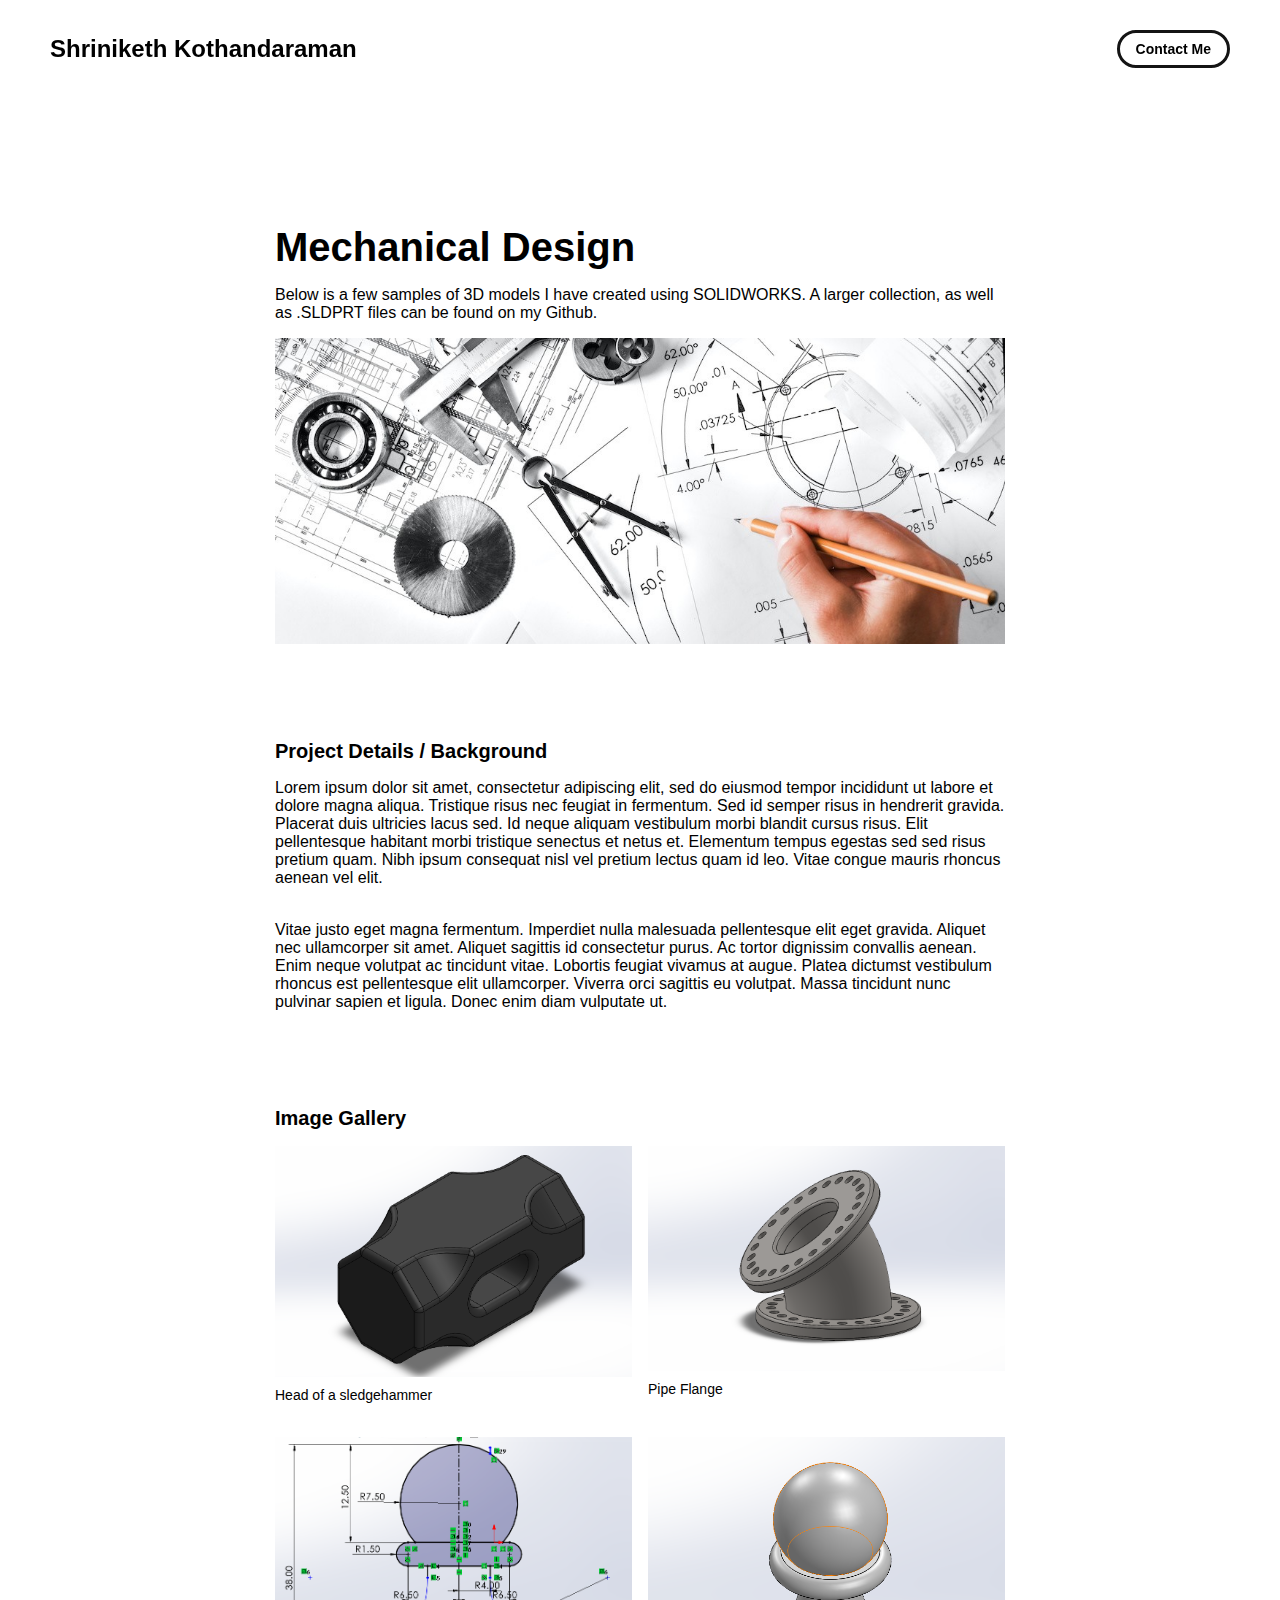
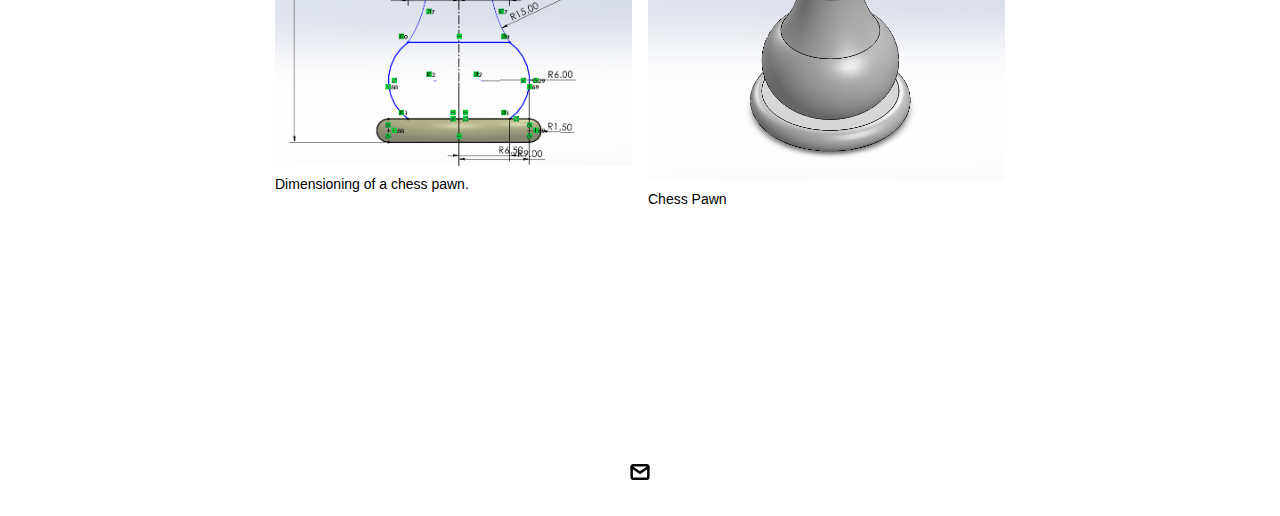
<file: project-pages/Mechanical_Design.html>
<!-- 
  IMPORTANT! 
  
  Keep this file unchanged to use as a template for all future project pages. 

  For every new project you add to your portfolio, make a copy of this file in the
  'project-pages' folder with a name related to the project.
-->


<!DOCTYPE html>
<html lang="en">
	<head>
		<meta charset="utf-8">
    <!-- 
      TODO

      Upload your Unemployable (or whatever photo you like) to the assets/images folder
      and change the name of the image below to match the uploaded one

      Change the title in the <title> tag to whatever you would like the title of your portfolio to be

      This should be the same across all pages.
     -->
     <link rel="icon" href="../assets/images/1311.png" />
     <title>Shriniketh's Portfolio</title>
    <meta name="description" content="A portfolio template for the Unemployables community.">
    <meta name="viewport" content="width=device-width, initial-scale=1" />

		<link rel="stylesheet" href="../css/layout.css">
    <link rel="stylesheet" href="../css/typography.css">
    <link rel="stylesheet" href="../css/utilities.css">

		<script defer src="../js/script.js"></script>
	</head>
	<body>
    <!-- NAVBAR -->
    <div class="navbar">
      <a class="nav-title-link" href="../index.html">
        <!-- 
          TODO - Change the "Portfolio Title" to whatever you want displayed in the top left

          (this should be the same across all pages)
         -->
        <span class="nav-title">Shriniketh Kothandaraman</span>
        <!-- 
          TODO - Change the email after 'mailto:' to your email address for contact 
        
          (this should be the same across all pages)
        -->
        <a class="button" href="mailto:skothand@uwaterloo.ca">
          <span class="button-text">Contact Me</span>
        </a>
      </a>
    </div>

    <!-- MAIN PAGE CONTENT -->
    <div id="main-content">

      <!-- PROJECT HEADER -->
      <div id="project-header">
          <!-- 
            TODO

            - Change the 'main-title' text to the name of your project
            - Change the 'body-text' text to a short and sweet description of your project (maybe the same as the one on the project card)
            - Change "desktop.jpeg" to the image filename you uploaded in the assets/images folder.
          -->
        <div class="main-title">Mechanical Design</div>
        <div class="body-text">Below is a few samples of 3D models I have created using SOLIDWORKS.
          A larger collection, as well as .SLDPRT files can be found on my Github. </div>
        <image class="project-header-image" src="../assets/images/Mechanical_Designer.jpg">
      </div>

      <!-- PROJECT DETAILS -->
      <!-- 
        TODO

        - Change the 'subheader-text' to whatever header you want for project details
        - Add paragraphs using the <div class="body-text"></div> elements in the "project-details-content"
      -->
      <div id="project-details">
        <div class="subheader-text">Project Details / Background</div>
        <div class="project-details-content">
          <div class="body-text">Lorem ipsum dolor sit amet, consectetur adipiscing elit, sed do eiusmod tempor incididunt ut labore et dolore magna aliqua. Tristique risus nec feugiat in fermentum. Sed id semper risus in hendrerit gravida. Placerat duis ultricies lacus sed. Id neque aliquam vestibulum morbi blandit cursus risus. Elit pellentesque habitant morbi tristique senectus et netus et. Elementum tempus egestas sed sed risus pretium quam. Nibh ipsum consequat nisl vel pretium lectus quam id leo. Vitae congue mauris rhoncus aenean vel elit.</div>
          <div class="body-text">Vitae justo eget magna fermentum. Imperdiet nulla malesuada pellentesque elit eget gravida. Aliquet nec ullamcorper sit amet. Aliquet sagittis id consectetur purus. Ac tortor dignissim convallis aenean. Enim neque volutpat ac tincidunt vitae. Lobortis feugiat vivamus at augue. Platea dictumst vestibulum rhoncus est pellentesque elit ullamcorper. Viverra orci sagittis eu volutpat. Massa tincidunt nunc pulvinar sapien et ligula. Donec enim diam vulputate ut.</div>
        </div>
      </div>

      <!-- IMAGE GALLERY -->
      <div id="project-gallery">
        <!-- TODO - Change the 'subheader-text' to whatever you want the Gallery section header to say -->
        <div class="subheader-text">Image Gallery</div>
        <div class="project-gallery-content">
            <!-- 
              TODO

              This is where the images in the gallery live. Here's a simple gallery image for you to copy:

              Full Width Image:

                <div class="gallery-image-container">
                  <img src="../assets/images/IMAGE_NAME" class="gallery-image">
                  <span class="image-caption">IMAGE_CAPTION</span>
                </div>

              Half Width Image: 

                <div class="gallery-image-container half-width">
                  <img src="../assets/images/IMAGE_NAME" class="gallery-image">
                  <span class="image-caption">IMAGE_CAPTION</span>
                </div>

              - To add an image to the this area, copy one of the above, paste it below this comment, and change the following:
                  - IMAGE_NAME: the name of the image file in assets/images
                  - IMAGE_CAPTION: to the caption of the image
            -->
            <div class="gallery-image-container half-width">
              <img src="../assets/images/Sledgehammer_SOLIDWORKS.png" class="gallery-image">
              <span class="image-caption"> Head of a sledgehammer </span>
            </div>

            <div class="gallery-image-container half-width">
              <img src="../assets/images/PipeFlange_SolidWorks.png" class="gallery-image">
              <span class="image-caption"> Pipe Flange </span>
            </div>
            <div class="gallery-image-container half-width">
              <img src="../assets/images/Chess_Pawn.png" class="gallery-image">
              <span class="image-caption">Dimensioning of a chess pawn.</span>
            </div>
            <div class="gallery-image-container half-width">
              <img src="../assets/images/Chess_Pawn_Full.png" class="gallery-image">
              <span class="image-caption">Chess Pawn</span>
            </div>
        </div>
      </div>
    </div>

    <!-- FOOTER -->
    <div id="footer">
      <!-- 
  
        TODO - Change href to your Twitter account (can also delete entire "a" element if no Twitter)       
        This should be the same across all pages.
        Here is a template if I choose to add any more socials later.

      <a class="icon-link" target="_blank" href="https://twitter.com/whitevans_eth">
        <image src="../assets/icons/twitter.svg" class="footer-icon"/>
      </a>
      -->

      <a class="icon-link" href="mailto:skothand@uwaterloo.ca">
        <image src="../assets/icons/mail.svg" class="footer-icon"/>
      </a>
    </div>

	</body>
</html>
</file>
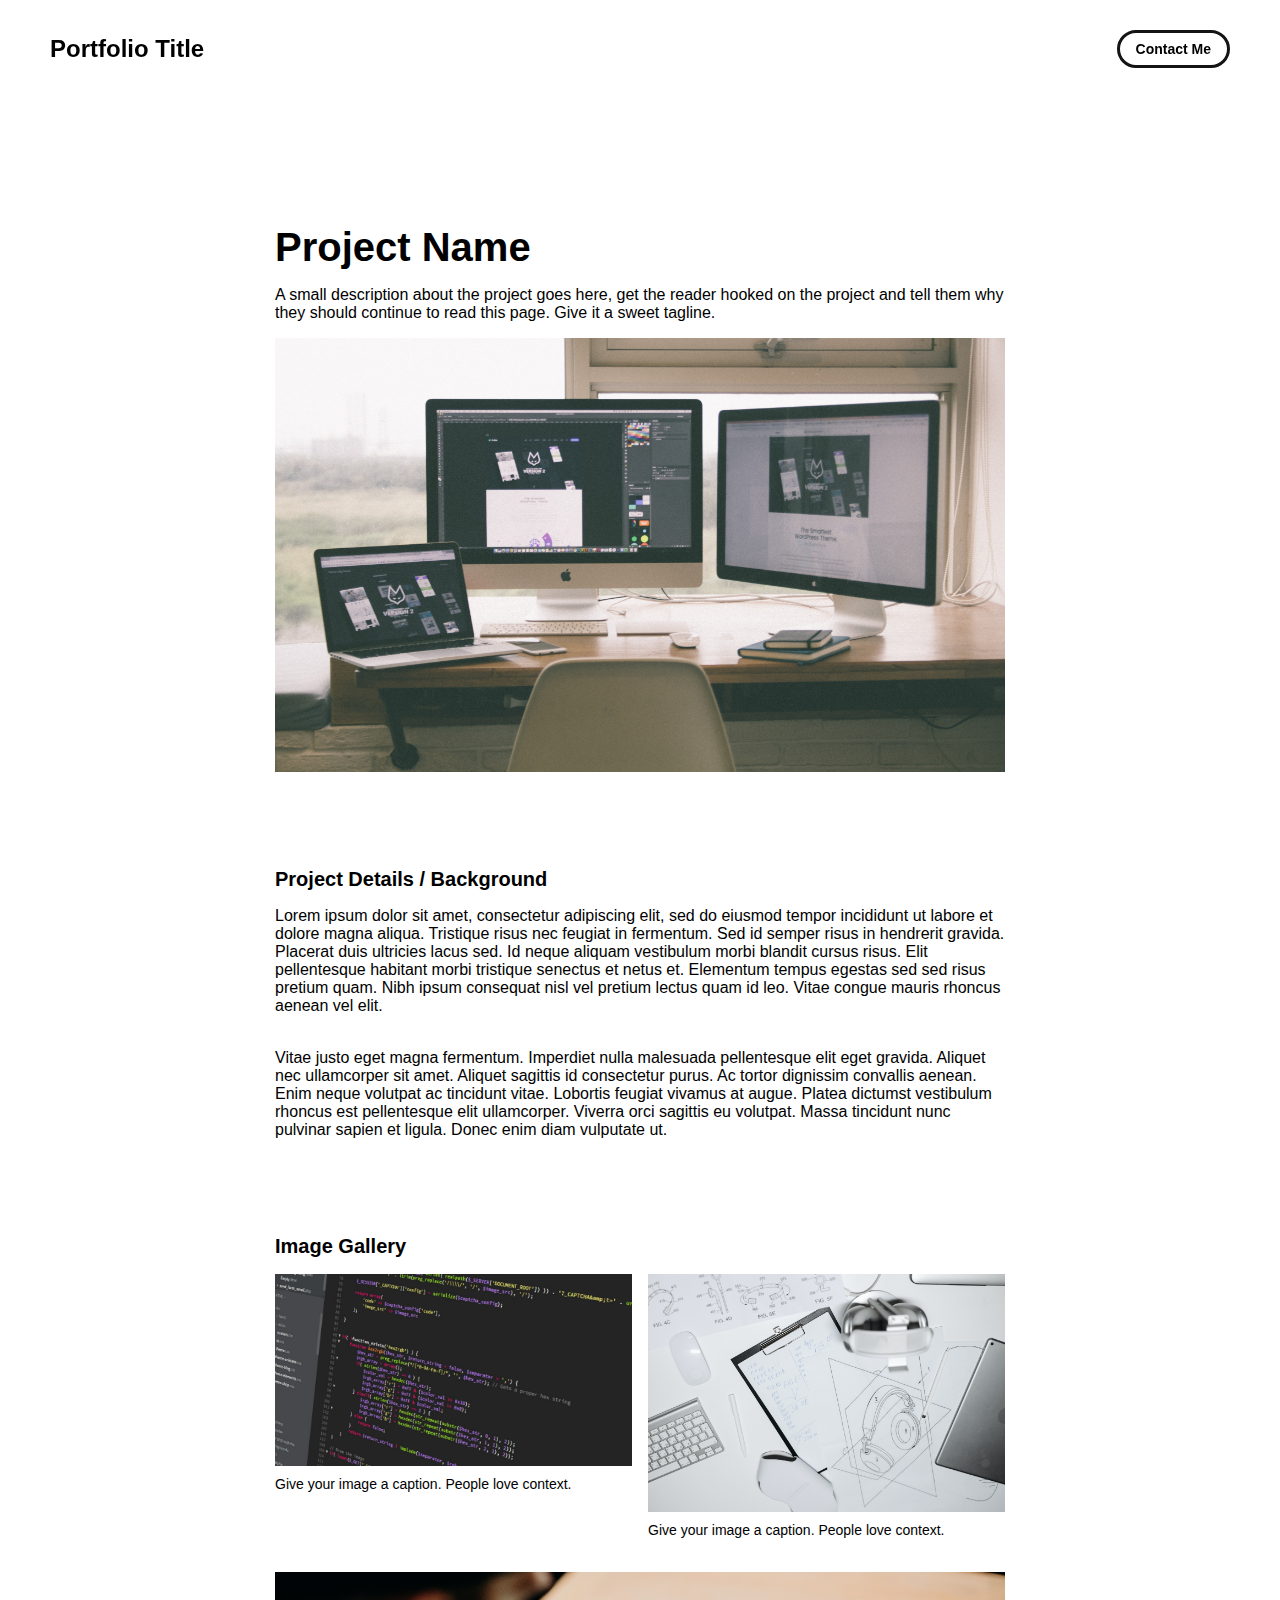
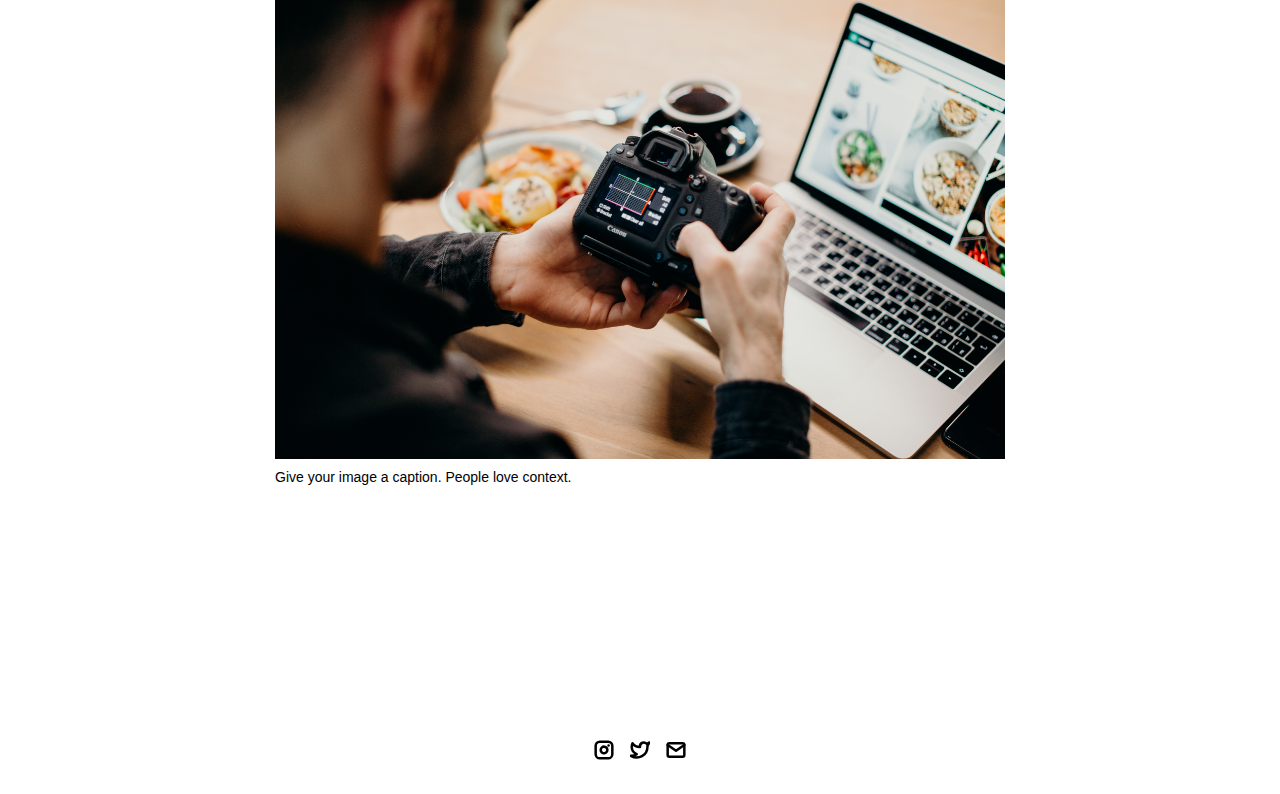
<file: project-pages/project-template.html>
<!-- 
  IMPORTANT! 
  
  Keep this file unchanged to use as a template for all future project pages. 

  For every new project you add to your portfolio, make a copy of this file in the
  'project-pages' folder with a name related to the project.
-->


<!DOCTYPE html>
<html lang="en">
	<head>
		<meta charset="utf-8">
    <!-- 
      TODO

      Upload your Unemployable (or whatever photo you like) to the assets/images folder
      and change the name of the image below to match the uploaded one

      Change the title in the <title> tag to whatever you would like the title of your portfolio to be

      This should be the same across all pages.
     -->
     <link rel="icon" href="../assets/images/1311.png" />
     <title>Unemployables Portfolio</title>
    <meta name="description" content="A portfolio template for the Unemployables community.">
    <meta name="viewport" content="width=device-width, initial-scale=1" />

		<link rel="stylesheet" href="../css/layout.css">
    <link rel="stylesheet" href="../css/typography.css">
    <link rel="stylesheet" href="../css/utilities.css">

		<script defer src="../js/script.js"></script>
	</head>
	<body>
    <!-- NAVBAR -->
    <div class="navbar">
      <a class="nav-title-link" href="../index.html">
        <!-- 
          TODO - Change the "Portfolio Title" to whatever you want displayed in the top left

          (this should be the same across all pages)
         -->
        <span class="nav-title">Portfolio Title</span>
        <!-- 
          TODO - Change the email after 'mailto:' to your email address for contact 
        
          (this should be the same across all pages)
        -->
        <a class="button" href="mailto:whitevans.eth@gmail.com">
          <span class="button-text">Contact Me</span>
        </a>
      </a>
    </div>

    <!-- MAIN PAGE CONTENT -->
    <div id="main-content">

      <!-- PROJECT HEADER -->
      <div id="project-header">
          <!-- 
            TODO

            - Change the 'main-title' text to the name of your project
            - Change the 'body-text' text to a short and sweet description of your project (maybe the same as the one on the project card)
            - Change "desktop.jpeg" to the image filename you uploaded in the assets/images folder.
          -->
        <div class="main-title">Project Name</div>
        <div class="body-text">A small description about the project goes here, get the reader hooked on the project and tell them why they should continue to read this page. Give it a sweet tagline.</div>
        <image class="project-header-image" src="../assets/images/desktop.jpeg">
      </div>

      <!-- PROJECT DETAILS -->
      <!-- 
        TODO

        - Change the 'subheader-text' to whatever header you want for project details
        - Add paragraphs using the <div class="body-text"></div> elements in the "project-details-content"
      -->
      <div id="project-details">
        <div class="subheader-text">Project Details / Background</div>
        <div class="project-details-content">
          <div class="body-text">Lorem ipsum dolor sit amet, consectetur adipiscing elit, sed do eiusmod tempor incididunt ut labore et dolore magna aliqua. Tristique risus nec feugiat in fermentum. Sed id semper risus in hendrerit gravida. Placerat duis ultricies lacus sed. Id neque aliquam vestibulum morbi blandit cursus risus. Elit pellentesque habitant morbi tristique senectus et netus et. Elementum tempus egestas sed sed risus pretium quam. Nibh ipsum consequat nisl vel pretium lectus quam id leo. Vitae congue mauris rhoncus aenean vel elit.</div>
          <div class="body-text">Vitae justo eget magna fermentum. Imperdiet nulla malesuada pellentesque elit eget gravida. Aliquet nec ullamcorper sit amet. Aliquet sagittis id consectetur purus. Ac tortor dignissim convallis aenean. Enim neque volutpat ac tincidunt vitae. Lobortis feugiat vivamus at augue. Platea dictumst vestibulum rhoncus est pellentesque elit ullamcorper. Viverra orci sagittis eu volutpat. Massa tincidunt nunc pulvinar sapien et ligula. Donec enim diam vulputate ut.</div>
        </div>
      </div>

      <!-- IMAGE GALLERY -->
      <div id="project-gallery">
        <!-- TODO - Change the 'subheader-text' to whatever you want the Gallery section header to say -->
        <div class="subheader-text">Image Gallery</div>
        <div class="project-gallery-content">
            <!-- 
              TODO

              This is where the images in the gallery live. Here's a simple gallery image for you to copy:

              Full Width Image:

                <div class="gallery-image-container">
                  <img src="../assets/images/IMAGE_NAME" class="gallery-image">
                  <span class="image-caption">IMAGE_CAPTION</span>
                </div>

              Half Width Image: 

                <div class="gallery-image-container half-width">
                  <img src="../assets/images/IMAGE_NAME" class="gallery-image">
                  <span class="image-caption">IMAGE_CAPTION</span>
                </div>

              - To add an image to the this area, copy one of the above, paste it below this comment, and change the following:
                  - IMAGE_NAME: the name of the image file in assets/images
                  - IMAGE_CAPTION: to the caption of the image
            -->
            <div class="gallery-image-container half-width">
              <img src="../assets/images/code.jpeg" class="gallery-image">
              <span class="image-caption">Give your image a caption. People love context.</span>
            </div>
            <div class="gallery-image-container half-width">
              <img src="../assets/images/sketchbook.jpeg" class="gallery-image">
              <span class="image-caption">Give your image a caption. People love context.</span>
            </div>
            <div class="gallery-image-container">
              <img src="../assets/images/camera.jpeg" class="gallery-image">
              <span class="image-caption">Give your image a caption. People love context.</span>
            </div>
        </div>
      </div>
    </div>

    <!-- FOOTER -->
    <div id="footer">
      <!-- 
        TODO - Change href to your Instagram account (can also delete entire "a" element if no Instagram) 

        This should be the same across all pages.
      -->
      <a class="icon-link" target="_blank" href="https://twitter.com/whitevans_eth">
        <image src="../assets/icons/instagram.svg" class="footer-icon"/>
      </a>
      <!-- 
        TODO - Change href to your Twitter account (can also delete entire "a" element if no Twitter) 
      
        This should be the same across all pages.
      -->
      <a class="icon-link" target="_blank" href="https://twitter.com/whitevans_eth">
        <image src="../assets/icons/twitter.svg" class="footer-icon"/>
      </a>
      <!-- 
        TODO - Change the email after "mailto" to your contact email 
      
        This should be the same across all pages.
      -->
      <a class="icon-link" href="mailto:whitevans.eth@gmail.com">
        <image src="../assets/icons/mail.svg" class="footer-icon"/>
      </a>
    </div>

	</body>
</html>
</file>
<file: css/layout.css>
* {
  box-sizing: border-box;
}

html {
  text-size-adjust: none;
  -webkit-text-size-adjust: none;
  -moz-text-size-adjust: none;
  -ms-text-size-adjust: none;
}

body {
  margin: 0;
  -webkit-font-smoothing: antialiased;
  -moz-osx-font-smoothing: grayscale;
}




/* Main Page Layout */

#main-content {
  margin: 225px 425px;
  display: flex;
  flex-direction: column;
  gap: 96px;
}




/* Portfolio Header */

#portfolio-header {
  display: flex;
  gap: 20px;
  align-items: center;
}

#portfolio-header-image-container {
  display: flex;
  flex-direction: column;
  gap: 10px;
  flex-basis: 50%;
}

.portfolio-header-image {
  width: 100%;
  height: auto;
}

#portfolio-header-text-container {
  display: flex;
  flex-direction: column;
  gap: 34px;
  flex-basis: 50%;
}




/* About Section */

#about-section {
  display: flex;
  flex-direction: column;
  gap: 16px;
}

.about-section-content {
  display: flex;
  flex-direction: column;
  gap: 34px;
}




/* Project Section */

#my-work-section {
  display: flex;
  flex-direction: column;
  gap: 16px;
}

.projects-container {
  display: flex;
  gap: 34px 16px;
  flex-wrap: wrap;
}

    /* Project Cards */

    .project-card {
      max-width: calc((100% - 32px) / 3);
      display: flex;
      flex-direction: column;
      gap: 34px;
    }

    .project-card-text-container {
      flex-direction: column;
      display: flex;
      gap: 16px
    }

    .project-image {
      width: 100%;
      height: 200px;
      object-fit: cover;
      object-position: center;
    }




/* Project Pages */

#project-header {
  display: flex;
  flex-direction: column;
  gap: 16px;
}

.project-header-image {
  width: 100%;
  height: auto;
}

#project-details {
  display: flex;
  flex-direction: column;
  gap: 16px;
}

.project-details-content {
  display: flex;
  flex-direction: column;
  gap: 34px;
}

    /* Project Gallery */

    #project-gallery {
      display: flex;
      flex-direction: column;
      gap: 16px;
    }

    .project-gallery-content {
      display: flex;
      flex-wrap: wrap;
      gap: 34px 16px;
    }

    .gallery-image-container {
      width: 100%;
      display: flex;
      flex-direction: column;
      gap: 10px;
    }

    .gallery-image-container.half-width {
      width: calc((100% - 16px) / 2);
    }

    .gallery-image {
      width: 100%;
      height: auto;
    }

/* Extra Extra large devices (large laptops and desktops, 1200px and below) */
@media only screen and (max-width: 1600px) {
  #main-content {
    margin: 225px 275px;
  }
}

/* Extra large devices (large laptops and desktops, 1200px and below) */
@media only screen and (max-width: 1200px) {
  #main-content {
    margin: 225px 175px;
  }
}

/* Large devices (laptops/desktops, 1000px and below) */
@media only screen and (max-width: 1000px) {
  #main-content {
    margin: 225px 75px;
  }
}

/* Small devices (portrait tablets and large phones, 800px and below) */
@media only screen and (max-width: 800px) {
  #main-content {
    margin: 150px 50px;
  }

  #portfolio-header {
    flex-direction: column;
  }

  .project-card {
    max-width: calc((100% - 16px) / 2);
  }
}

/* Small devices (portrait tablets and large phones, 600px and below) */
@media only screen and (max-width: 600px) {
  #main-content {
    margin: 125px 20px;
  }

  .project-card {
    max-width: 100%;
  }
}
</file>
<file: css/typography.css>
body {
  font-family: "Helvetica Neue", Helvetica, Arial, sans-serif;
}

.nav-title {
  font-weight: 700;
  font-size: 24px;
}

.button-text {
  font-size: 14px;
  font-weight: 700;
}

.image-caption {
  font-size: 14px;
  font-weight: 500;
}

.main-title {
  font-size: 40px;
  font-weight: 700;
}

.subheader-text {
  font-size: 20px;
  font-weight: 700;
}

.body-text {
  font-size: 16px;
  font-weight: 500;
}

.project-card-text {
  overflow: hidden;
  text-overflow: ellipsis;
  display: -webkit-box;
  -webkit-line-clamp: 4;
  -webkit-box-orient: vertical;
}

.project-title {
  overflow: hidden;
  text-overflow: ellipsis;
  display: -webkit-box;
  -webkit-line-clamp: 1;
  -webkit-box-orient: vertical;
}
</file>
<file: css/utilities.css>
/* Icons */

.right-arrow-icon {
  width: 16px;
  height: 16px;
  margin-top: 1px;
}

.footer-icon {
  width: 20px;
  height: 20px;
}

a.icon-link {
  transition: transform 200ms ease-in-out;
}

a.icon-link:hover {
  cursor: pointer;
  stroke-width: 5;
  margin: 0;
  transform: rotate(15deg);
}


/* Navbar Styling */

.navbar {
  width: 100%;
  padding: 30px 50px;
  display: flex;
  justify-content: space-between;
  align-items: center;
  position: fixed;
  top: 0;
  left: 0;
}

.nav-title-link {
  color: black;
  text-decoration: none;
}

.nav-title-link:hover {
  text-decoration: underline;
}

/* Small devices (portrait tablets and large phones, 800px and below) */
@media only screen and (max-width: 800px) {
  .navbar {
    padding: 20px 20px;
    background-color: white
  }
}


/* Button Styling */

a.button {
  padding: 8px 16px;
  border: 3px solid #141414;
  border-radius: 50px;
  color: black;
  text-decoration: none;
  width: fit-content;
  display: flex;
  gap: 5px;
  align-items: center;
}

a.button:hover {
  text-decoration: underline;
  text-decoration-thickness: 2px;
  cursor: pointer;
}


/* Footer Styling */

#footer {
  width: 100%;
  display: flex;
  padding: 30px 50px;
  justify-content: center;
  align-items: center;
  gap: 16px;
}

/* Link Styling */
a.no-underline {
  text-decoration: none;
  color: black
}

a.no-underline:hover {
  text-decoration: underline;
  cursor: pointer;
}

/* Small devices (portrait tablets and large phones, 800px and below) */
@media only screen and (max-width: 800px) {
  #footer {
    padding: 20px 20px;
  }
}
</file>
